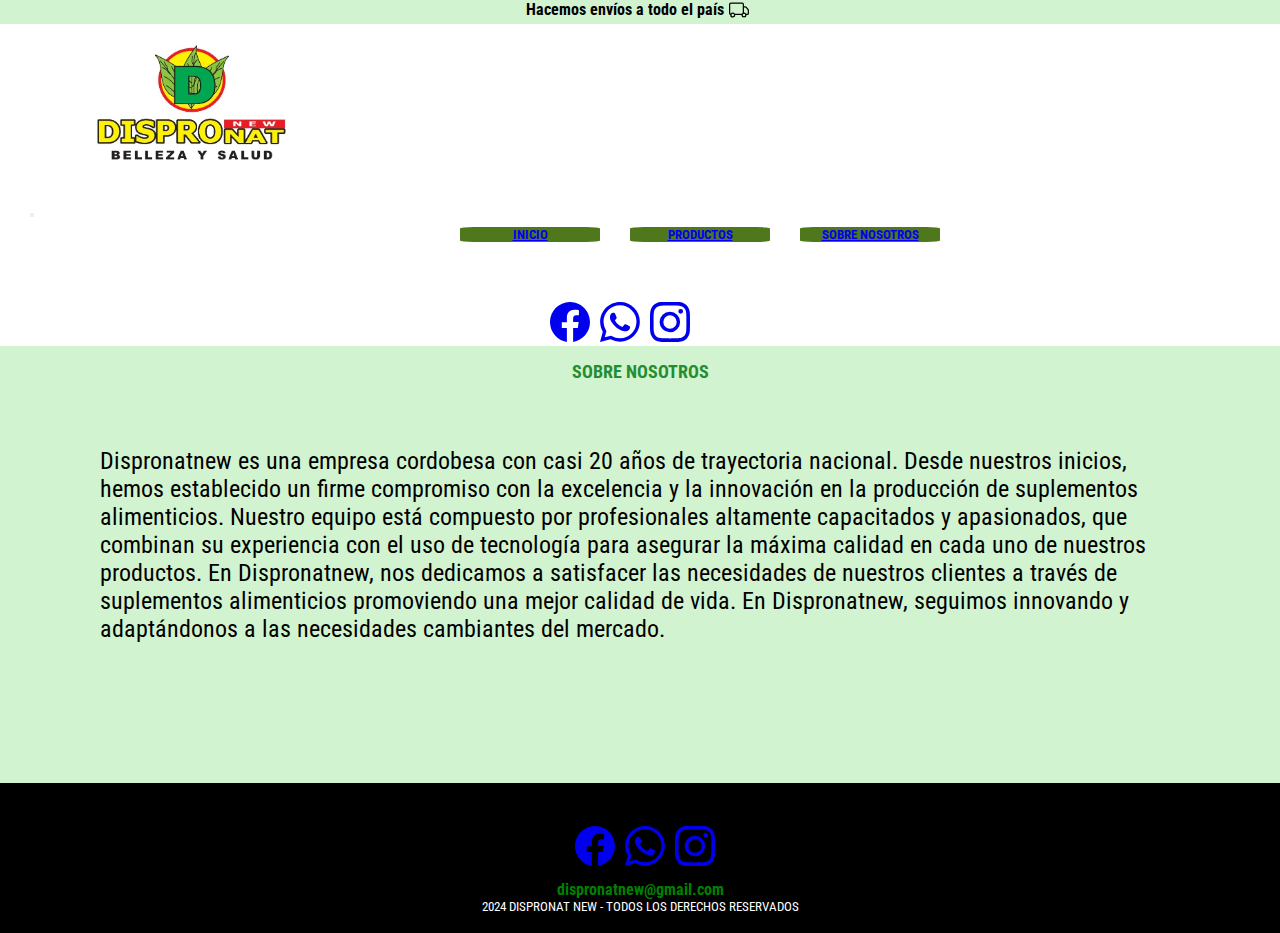
<file: nosotros.html>
<!DOCTYPE html>
<html lang="en">
<head>
    <meta charset="UTF-8">
    <meta name="viewport" content="width=device-width, initial-scale=1.0">
    <link rel="preconnect" href="https://fonts.googleapis.com">
    <link rel="preconnect" href="https://fonts.gstatic.com" crossorigin>
    <link href="https://fonts.googleapis.com/css2?family=Roboto+Condensed:
ital,wght@0,500;1,300&display=swap" rel="stylesheet">
    <!--link a bootstrap-->
<link href="https://cdn.jsdelivr.net/npm/bootstrap@5.3.2/dist/css/bootstrap.min.css" 
rel="stylesheet" integrity="sha384-T3c6CoIi6uLrA9TneNEoa7RxnatzjcDSCmG1MXxSR1GAsXEV/Dwwykc2MPK8M2HN" crossorigin="anonymous">

<!--link a css-->
<link rel="stylesheet" href="../css/styles.css">
<link rel="shortcut icon" href="../img/logoDispronatNew.jpg" type="image/x-icon">
    <title>Sobre nosotros</title>
</head>
<header>
    <div class="parrafo-envios">
        <div>
          <p>
            Hacemos envíos a todo el país
          </p>
        </div>
       <div>
        <svg xmlns="http://www.w3.org/2000/svg" width="20" height="20" fill="currentColor" class="bi bi-truck" viewBox="0 0 16 16">
          <path d="M0 3.5A1.5 1.5 0 0 1 1.5 2h9A1.5 1.5 0 0 1 12 3.5V5h1.02a1.5 1.5 0 0 1 1.17.563l1.481 1.85a1.5 1.5 0 0 1 .329.938V10.5a1.5 1.5 0 0 1-1.5 1.5H14a2 2 0 1 1-4 0H5a2 2 0 1 1-3.998-.085A1.5 1.5 0 0 1 0 10.5zm1.294 7.456A2 2 0 0 1 4.732 11h5.536a2 2 0 0 1 .732-.732V3.5a.5.5 0 0 0-.5-.5h-9a.5.5 0 0 0-.5.5v7a.5.5 0 0 0 .294.456M12 10a2 2 0 0 1 1.732 1h.768a.5.5 0 0 0 .5-.5V8.35a.5.5 0 0 0-.11-.312l-1.48-1.85A.5.5 0 0 0 13.02 6H12zm-9 1a1 1 0 1 0 0 2 1 1 0 0 0 0-2m9 0a1 1 0 1 0 0 2 1 1 0 0 0 0-2"/>
        </svg>
       </div> 
       
      </div>

          <nav class="navbar navbar-expand-lg">
              <div class="container-fluid">
                <div>
                  <a href="../index.html">
                    <img src="../img/logodispronat.jpg" alt="Logo de la marca">
                  </a>
                </div>
                
                <button class="navbar-toggler" type="button" data-bs-toggle="collapse" data-bs-target="#navbarNavAltMarkup" aria-controls="navbarNavAltMarkup" aria-expanded="false" aria-label="Toggle navigation">
                  <span class="navbar-toggler-icon"></span>
                </button>
                <div class="collapse navbar-collapse" id="navbarNavAltMarkup">
                  <div class="navbar-nav">
                    
                    <a class="nav-link" href="../index.html">INICIO</a>
                    <a class="nav-link" href="../pages/productos.html">PRODUCTOS</a>
                    <a class="nav-link" href="../nosotros.html">SOBRE NOSOTROS</a>
                    
                    
                    <!-- <a class="nav-link disabled" aria-disabled="true">Disabled</a> -->
                  </div>
                </div>
              </div>
              <!--LOGO PARA REDES-->
     
      <div class="iconos-redes">
      
        <div class="redes">
          <a href="https://www.facebook.com/DispronatNew?mibextid=LQQJ4d&rdid=S4Lkde1yA1ue3Opn&share_url=https%3A%2F%2Fwww.facebook.com%2Fshare%2FaaM7RpnuErcyAj8F%2F%3Fmibextid%3DLQQJ4d" target="_blank"><svg xmlns="http://www.w3.org/2000/svg" width="40" height="40" fill="currentColor" class="bi bi-facebook" viewBox="0 0 16 16">
            <path d="M16 8.049c0-4.446-3.582-8.05-8-8.05C3.58 0-.002 3.603-.002 8.05c0 4.017 2.926 7.347 6.75 7.951v-5.625h-2.03V8.05H6.75V6.275c0-2.017 1.195-3.131 3.022-3.131.876 0 1.791.157 1.791.157v1.98h-1.009c-.993 0-1.303.621-1.303 1.258v1.51h2.218l-.354 2.326H9.25V16c3.824-.604 6.75-3.934 6.75-7.951"/>
          </svg></a>
        </div>
       <div class="redes">
        <a href="https://web.whatsapp.com/" target="_blank"><svg xmlns="http://www.w3.org/2000/svg" width="40" height="40" fill="currentColor" class="bi bi-whatsapp" viewBox="0 0 16 16">
          <path d="M13.601 2.326A7.85 7.85 0 0 0 7.994 0C3.627 0 .068 3.558.064 7.926c0 1.399.366 2.76 1.057 3.965L0 16l4.204-1.102a7.9 7.9 0 0 0 3.79.965h.004c4.368 0 7.926-3.558 7.93-7.93A7.9 7.9 0 0 0 13.6 2.326zM7.994 14.521a6.6 6.6 0 0 1-3.356-.92l-.24-.144-2.494.654.666-2.433-.156-.251a6.56 6.56 0 0 1-1.007-3.505c0-3.626 2.957-6.584 6.591-6.584a6.56 6.56 0 0 1 4.66 1.931 6.56 6.56 0 0 1 1.928 4.66c-.004 3.639-2.961 6.592-6.592 6.592m3.615-4.934c-.197-.099-1.17-.578-1.353-.646-.182-.065-.315-.099-.445.099-.133.197-.513.646-.627.775-.114.133-.232.148-.43.05-.197-.1-.836-.308-1.592-.985-.59-.525-.985-1.175-1.103-1.372-.114-.198-.011-.304.088-.403.087-.088.197-.232.296-.346.1-.114.133-.198.198-.33.065-.134.034-.248-.015-.347-.05-.099-.445-1.076-.612-1.47-.16-.389-.323-.335-.445-.34-.114-.007-.247-.007-.38-.007a.73.73 0 0 0-.529.247c-.182.198-.691.677-.691 1.654s.71 1.916.81 2.049c.098.133 1.394 2.132 3.383 2.992.47.205.84.326 1.129.418.475.152.904.129 1.246.08.38-.058 1.171-.48 1.338-.943.164-.464.164-.86.114-.943-.049-.084-.182-.133-.38-.232"/>
        </svg></a>
       </div>
        <div class="redes">
          <a href="https://www.instagram.com/dispronatnew/" target="_blank"><svg xmlns="http://www.w3.org/2000/svg" width="40" height="40" fill="currentColor" class="bi bi-instagram" viewBox="0 0 16 16">
            <path d="M8 0C5.829 0 5.556.01 4.703.048 3.85.088 3.269.222 2.76.42a3.9 3.9 0 0 0-1.417.923A3.9 3.9 0 0 0 .42 2.76C.222 3.268.087 3.85.048 4.7.01 5.555 0 5.827 0 8.001c0 2.172.01 2.444.048 3.297.04.852.174 1.433.372 1.942.205.526.478.972.923 1.417.444.445.89.719 1.416.923.51.198 1.09.333 1.942.372C5.555 15.99 5.827 16 8 16s2.444-.01 3.298-.048c.851-.04 1.434-.174 1.943-.372a3.9 3.9 0 0 0 1.416-.923c.445-.445.718-.891.923-1.417.197-.509.332-1.09.372-1.942C15.99 10.445 16 10.173 16 8s-.01-2.445-.048-3.299c-.04-.851-.175-1.433-.372-1.941a3.9 3.9 0 0 0-.923-1.417A3.9 3.9 0 0 0 13.24.42c-.51-.198-1.092-.333-1.943-.372C10.443.01 10.172 0 7.998 0zm-.717 1.442h.718c2.136 0 2.389.007 3.232.046.78.035 1.204.166 1.486.275.373.145.64.319.92.599s.453.546.598.92c.11.281.24.705.275 1.485.039.843.047 1.096.047 3.231s-.008 2.389-.047 3.232c-.035.78-.166 1.203-.275 1.485a2.5 2.5 0 0 1-.599.919c-.28.28-.546.453-.92.598-.28.11-.704.24-1.485.276-.843.038-1.096.047-3.232.047s-2.39-.009-3.233-.047c-.78-.036-1.203-.166-1.485-.276a2.5 2.5 0 0 1-.92-.598 2.5 2.5 0 0 1-.6-.92c-.109-.281-.24-.705-.275-1.485-.038-.843-.046-1.096-.046-3.233s.008-2.388.046-3.231c.036-.78.166-1.204.276-1.486.145-.373.319-.64.599-.92s.546-.453.92-.598c.282-.11.705-.24 1.485-.276.738-.034 1.024-.044 2.515-.045zm4.988 1.328a.96.96 0 1 0 0 1.92.96.96 0 0 0 0-1.92m-4.27 1.122a4.109 4.109 0 1 0 0 8.217 4.109 4.109 0 0 0 0-8.217m0 1.441a2.667 2.667 0 1 1 0 5.334 2.667 2.667 0 0 1 0-5.334"/>
          </svg></a>
        </div>
        
      </div>
      
      </nav>
    </header>

    <div class="titulouno">
        <h1>
          SOBRE NOSOTROS
        </h1>
      </div>
      <div class="nosotros">
        <p>
          Dispronatnew es una empresa cordobesa con casi 20 años de trayectoria nacional. Desde nuestros inicios, hemos establecido un firme compromiso con la excelencia y la innovación en la producción de suplementos alimenticios. 
  
  Nuestro equipo está compuesto por profesionales altamente capacitados y apasionados, que combinan su experiencia con el uso de tecnología para asegurar la máxima calidad en cada uno de nuestros productos. 
  En Dispronatnew, nos dedicamos a satisfacer las necesidades de nuestros clientes a través de suplementos alimenticios promoviendo una mejor calidad de vida. 
  
  En Dispronatnew, seguimos innovando y adaptándonos a las necesidades cambiantes del mercado.
      </p>
    
      </div>
    
</section>
<footer>
  <div class="mail-cuenta">
    <div class="iconos-redes-footer">

      <div class="redes-footer">
        <a href="https://www.facebook.com/profile.php?id=61553623442341" target="_blank"><svg xmlns="http://www.w3.org/2000/svg" width="40" height="40" fill="currentColor" class="bi bi-facebook" viewBox="0 0 16 16">
          <path d="M16 8.049c0-4.446-3.582-8.05-8-8.05C3.58 0-.002 3.603-.002 8.05c0 4.017 2.926 7.347 6.75 7.951v-5.625h-2.03V8.05H6.75V6.275c0-2.017 1.195-3.131 3.022-3.131.876 0 1.791.157 1.791.157v1.98h-1.009c-.993 0-1.303.621-1.303 1.258v1.51h2.218l-.354 2.326H9.25V16c3.824-.604 6.75-3.934 6.75-7.951"/>
        </svg></a>
      </div>
     <div class="redes-footer">
      <a href="https://web.whatsapp.com/" target="_blank"><svg xmlns="http://www.w3.org/2000/svg" width="40" height="40" fill="currentColor" class="bi bi-whatsapp" viewBox="0 0 16 16">
        <path d="M13.601 2.326A7.85 7.85 0 0 0 7.994 0C3.627 0 .068 3.558.064 7.926c0 1.399.366 2.76 1.057 3.965L0 16l4.204-1.102a7.9 7.9 0 0 0 3.79.965h.004c4.368 0 7.926-3.558 7.93-7.93A7.9 7.9 0 0 0 13.6 2.326zM7.994 14.521a6.6 6.6 0 0 1-3.356-.92l-.24-.144-2.494.654.666-2.433-.156-.251a6.56 6.56 0 0 1-1.007-3.505c0-3.626 2.957-6.584 6.591-6.584a6.56 6.56 0 0 1 4.66 1.931 6.56 6.56 0 0 1 1.928 4.66c-.004 3.639-2.961 6.592-6.592 6.592m3.615-4.934c-.197-.099-1.17-.578-1.353-.646-.182-.065-.315-.099-.445.099-.133.197-.513.646-.627.775-.114.133-.232.148-.43.05-.197-.1-.836-.308-1.592-.985-.59-.525-.985-1.175-1.103-1.372-.114-.198-.011-.304.088-.403.087-.088.197-.232.296-.346.1-.114.133-.198.198-.33.065-.134.034-.248-.015-.347-.05-.099-.445-1.076-.612-1.47-.16-.389-.323-.335-.445-.34-.114-.007-.247-.007-.38-.007a.73.73 0 0 0-.529.247c-.182.198-.691.677-.691 1.654s.71 1.916.81 2.049c.098.133 1.394 2.132 3.383 2.992.47.205.84.326 1.129.418.475.152.904.129 1.246.08.38-.058 1.171-.48 1.338-.943.164-.464.164-.86.114-.943-.049-.084-.182-.133-.38-.232"/>
      </svg></a>
     </div>
      <div class="redes-footer">
        <a href="https://www.instagram.com/dispronatnew/" target="_blank"><svg xmlns="http://www.w3.org/2000/svg" width="40" height="40" fill="currentColor" class="bi bi-instagram" viewBox="0 0 16 16">
          <path d="M8 0C5.829 0 5.556.01 4.703.048 3.85.088 3.269.222 2.76.42a3.9 3.9 0 0 0-1.417.923A3.9 3.9 0 0 0 .42 2.76C.222 3.268.087 3.85.048 4.7.01 5.555 0 5.827 0 8.001c0 2.172.01 2.444.048 3.297.04.852.174 1.433.372 1.942.205.526.478.972.923 1.417.444.445.89.719 1.416.923.51.198 1.09.333 1.942.372C5.555 15.99 5.827 16 8 16s2.444-.01 3.298-.048c.851-.04 1.434-.174 1.943-.372a3.9 3.9 0 0 0 1.416-.923c.445-.445.718-.891.923-1.417.197-.509.332-1.09.372-1.942C15.99 10.445 16 10.173 16 8s-.01-2.445-.048-3.299c-.04-.851-.175-1.433-.372-1.941a3.9 3.9 0 0 0-.923-1.417A3.9 3.9 0 0 0 13.24.42c-.51-.198-1.092-.333-1.943-.372C10.443.01 10.172 0 7.998 0zm-.717 1.442h.718c2.136 0 2.389.007 3.232.046.78.035 1.204.166 1.486.275.373.145.64.319.92.599s.453.546.598.92c.11.281.24.705.275 1.485.039.843.047 1.096.047 3.231s-.008 2.389-.047 3.232c-.035.78-.166 1.203-.275 1.485a2.5 2.5 0 0 1-.599.919c-.28.28-.546.453-.92.598-.28.11-.704.24-1.485.276-.843.038-1.096.047-3.232.047s-2.39-.009-3.233-.047c-.78-.036-1.203-.166-1.485-.276a2.5 2.5 0 0 1-.92-.598 2.5 2.5 0 0 1-.6-.92c-.109-.281-.24-.705-.275-1.485-.038-.843-.046-1.096-.046-3.233s.008-2.388.046-3.231c.036-.78.166-1.204.276-1.486.145-.373.319-.64.599-.92s.546-.453.92-.598c.282-.11.705-.24 1.485-.276.738-.034 1.024-.044 2.515-.045zm4.988 1.328a.96.96 0 1 0 0 1.92.96.96 0 0 0 0-1.92m-4.27 1.122a4.109 4.109 0 1 0 0 8.217 4.109 4.109 0 0 0 0-8.217m0 1.441a2.667 2.667 0 1 1 0 5.334 2.667 2.667 0 0 1 0-5.334"/>
        </svg></a>
      </div>
      
    </div>
    <div class="mail">
      <h2>
          dispronatnew@gmail.com
      </h2>
      <p>2024 DISPRONAT NEW - TODOS LOS DERECHOS RESERVADOS </p>
    </div>
  </div>
</footer>


<script src="https://cdn.jsdelivr.net/npm/bootstrap@5.3.2/dist/js/bootstrap.bundle.min.js" 
integrity="sha384-C6RzsynM9kWDrMNeT87bh95OGNyZPhcTNXj1NW7RuBCsyN/o0jlpcV8Qyq46cDfL" crossorigin="anonymous"></script>

</body>
</html>
</file>
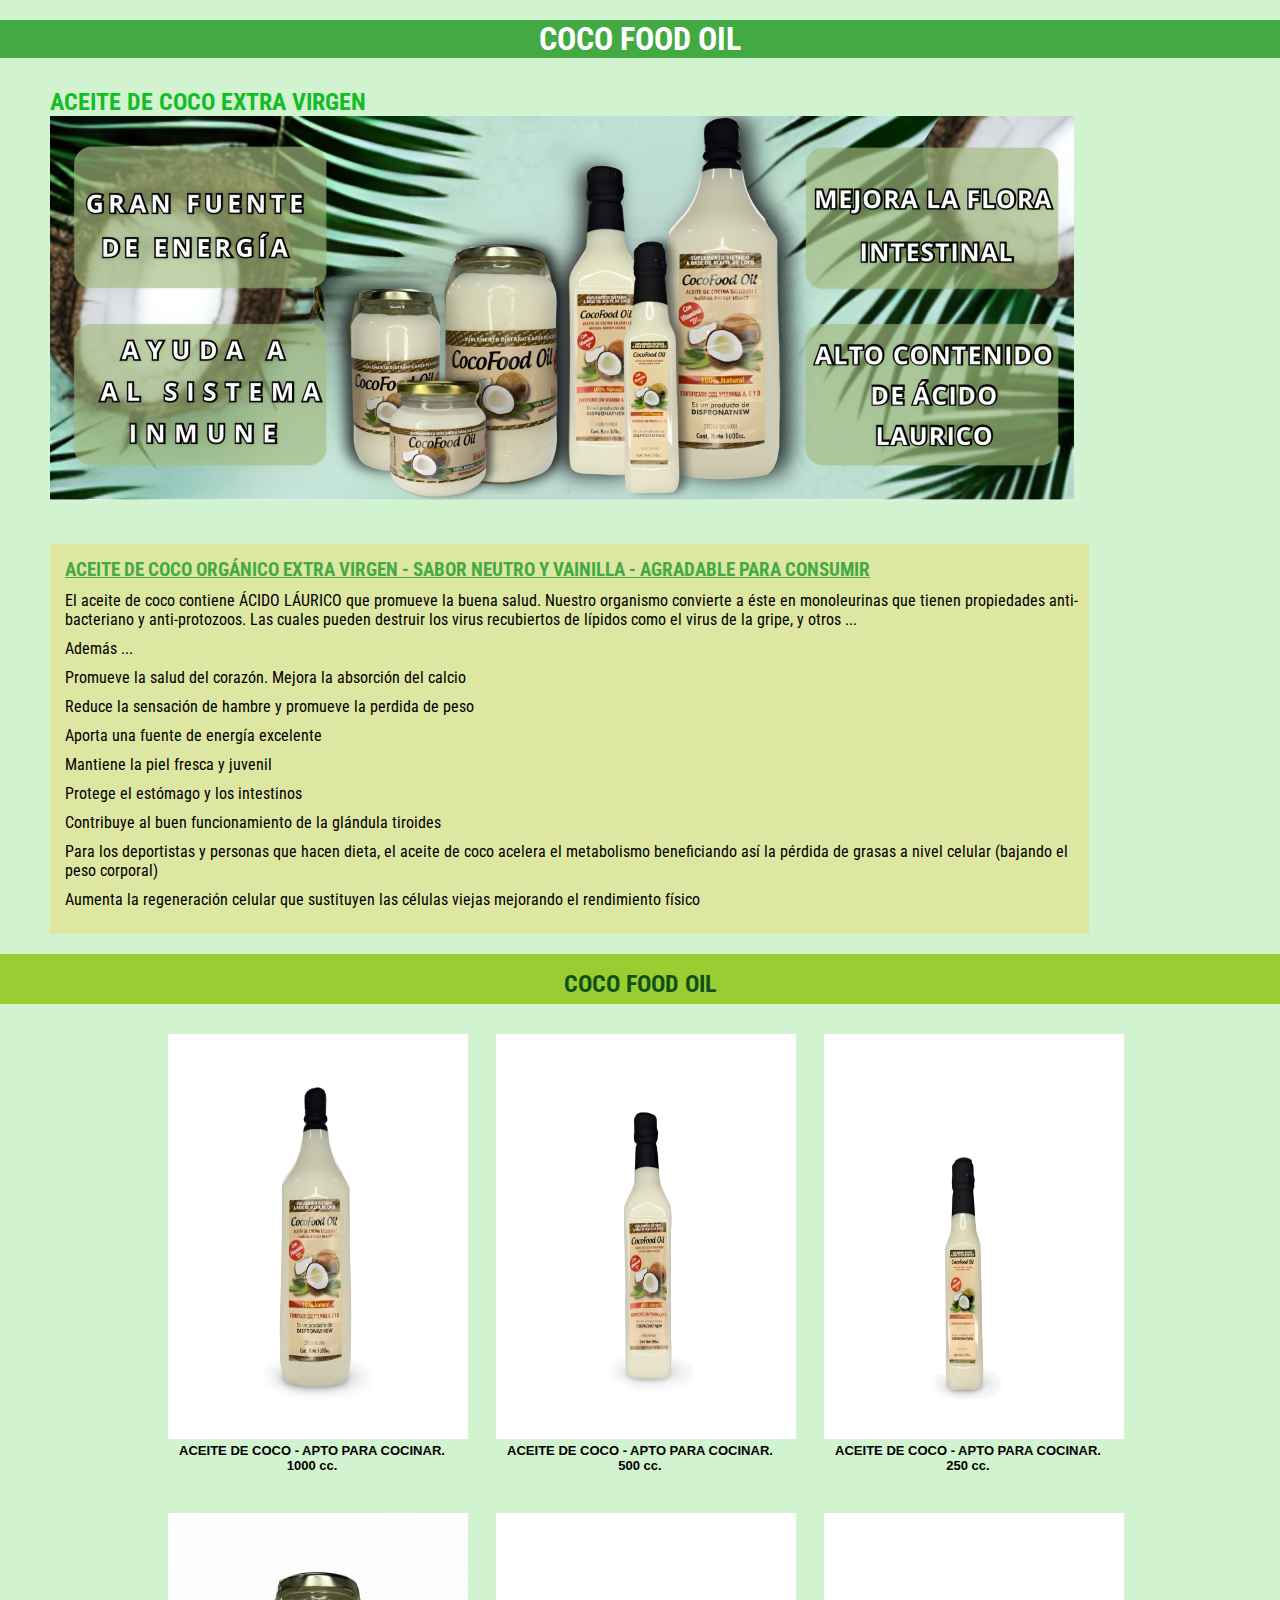
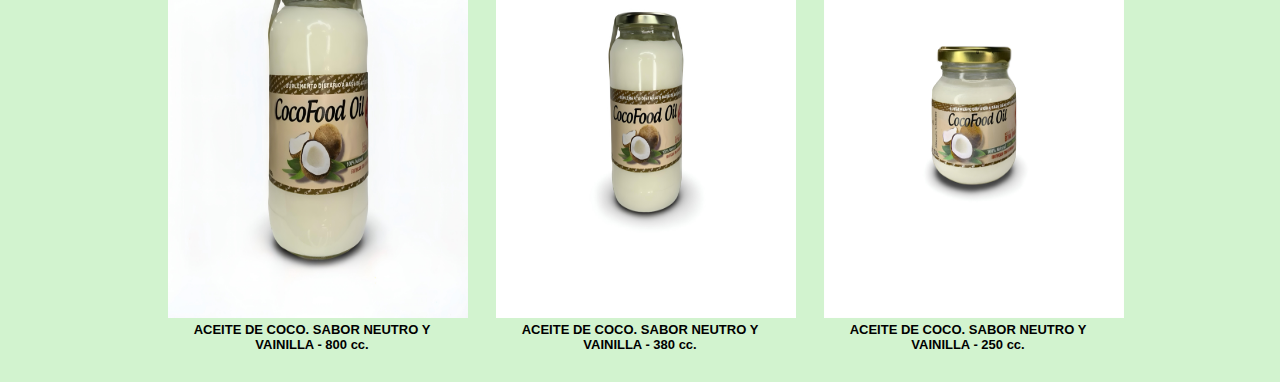
<file: pages/cocofoodoil.html>
<!DOCTYPE html>
<html lang="en">
<head>
    <meta charset="UTF-8">
    <meta name="viewport" content="width=device-width, initial-scale=1.0">
    <link rel="preconnect" href="https://fonts.googleapis.com">
    <link rel="preconnect" href="https://fonts.gstatic.com" crossorigin>
    <link href="https://fonts.googleapis.com/css2?family=Roboto+Condensed:
    ital,wght@0,500;1,300&display=swap" rel="stylesheet">
    <link rel="stylesheet" href="../css/styles.css">
    <link rel="shortcut icon" href="../img/logoDispronatNew.jpg" type="image/x-icon">
    <title>Coco Food</title>
</head>
<body>
    <section>
        <div class="coco">
            <h1>COCO FOOD OIL</h1>
            <p>ACEITE DE COCO EXTRA VIRGEN</p>
            <img src="../img/foto1carruselnew.JPG" alt="Aceite de coco">
        </div>
        <div class="cocoinfo">
            <div>
                <h3>ACEITE DE COCO ORGÁNICO EXTRA VIRGEN - SABOR NEUTRO Y VAINILLA - AGRADABLE PARA CONSUMIR</h3>
                <p>El aceite de coco contiene ÁCIDO LÁURICO que promueve la buena salud. Nuestro 
                    organismo convierte a éste en monoleurinas que tienen propiedades anti-bacteriano y anti-protozoos.
                    Las cuales pueden destruir los virus recubiertos de lípidos como el virus de la gripe, y otros ...
                </p>
                <p>Además ...</p>
                <p>Promueve la salud del corazón. Mejora la absorción del calcio</p>
                <p>Reduce la sensación de hambre y promueve la perdida de peso</p>
                <p>Aporta una fuente de energía excelente</p>
                <p>Mantiene la piel fresca y juvenil</p>
                <p>Protege el estómago y los intestinos</p>
                <p>Contribuye al buen funcionamiento de la glándula tiroides</p>
                <p>Para los deportistas y personas que hacen dieta, el aceite de coco acelera el metabolismo
                    beneficiando así la pérdida de grasas a nivel celular (bajando el peso corporal)
                </p>
                <p>Aumenta la regeneración celular que sustituyen las células viejas mejorando el rendimiento físico</p>

            </div>

          
        </div>
    </section>
    
    <section>
        <div class="tituloCard">
            <h3>COCO FOOD OIL </h3>
        </div>
       
        <div class="cardBacalao">
            <div class="card"  style="width: 18rem;">
                <img src="../img/aceitecoco1000new.JPG" class="card-img-top" alt="...">
                <div class="card-body">
                  <p class="card-text">ACEITE DE COCO - APTO PARA COCINAR. 1000 cc.</p>
                </div>
              </div>

              <div class="card"  style="width: 18rem;">
                <img src="../img/aceitecoco500new.JPG" class="card-img-top" alt="...">
                <div class="card-body">
                  <p class="card-text">ACEITE DE COCO - APTO PARA COCINAR. 500 cc.</p>
                </div>
              </div>

              <div class="card"  style="width: 18rem;">
                <img src="../img/aceitecoco250new.JPG" class="card-img-top" alt="...">
                <div class="card-body">
                  <p class="card-text">ACEITE DE COCO - APTO PARA COCINAR. 250 cc.</p>
                </div>
              </div>

              <div class="card"  style="width: 18rem;">
                <img src="../img/aceitecoco800new.JPG" class="card-img-top" alt="...">
                <div class="card-body">
                  <p class="card-text">ACEITE DE COCO. SABOR NEUTRO Y VAINILLA - 800 cc.</p>
                </div>
              </div>

              <div class="card"  style="width: 18rem;">
                <img src="../img/aceitecoco380new.JPG" class="card-img-top" alt="...">
                <div class="card-body">
                  <p class="card-text">ACEITE DE COCO. SABOR NEUTRO Y VAINILLA - 380 cc.</p>
                </div>
              </div>

              <div class="card"  style="width: 18rem;">
                <img src="../img/aceitecoco250newcos.JPG" class="card-img-top" alt="...">
                <div class="card-body">
                  <p class="card-text">ACEITE DE COCO. SABOR NEUTRO Y VAINILLA - 250 cc.</p>
                </div>
              </div>

        </div>
    </section>
</body>
</html>
</file>
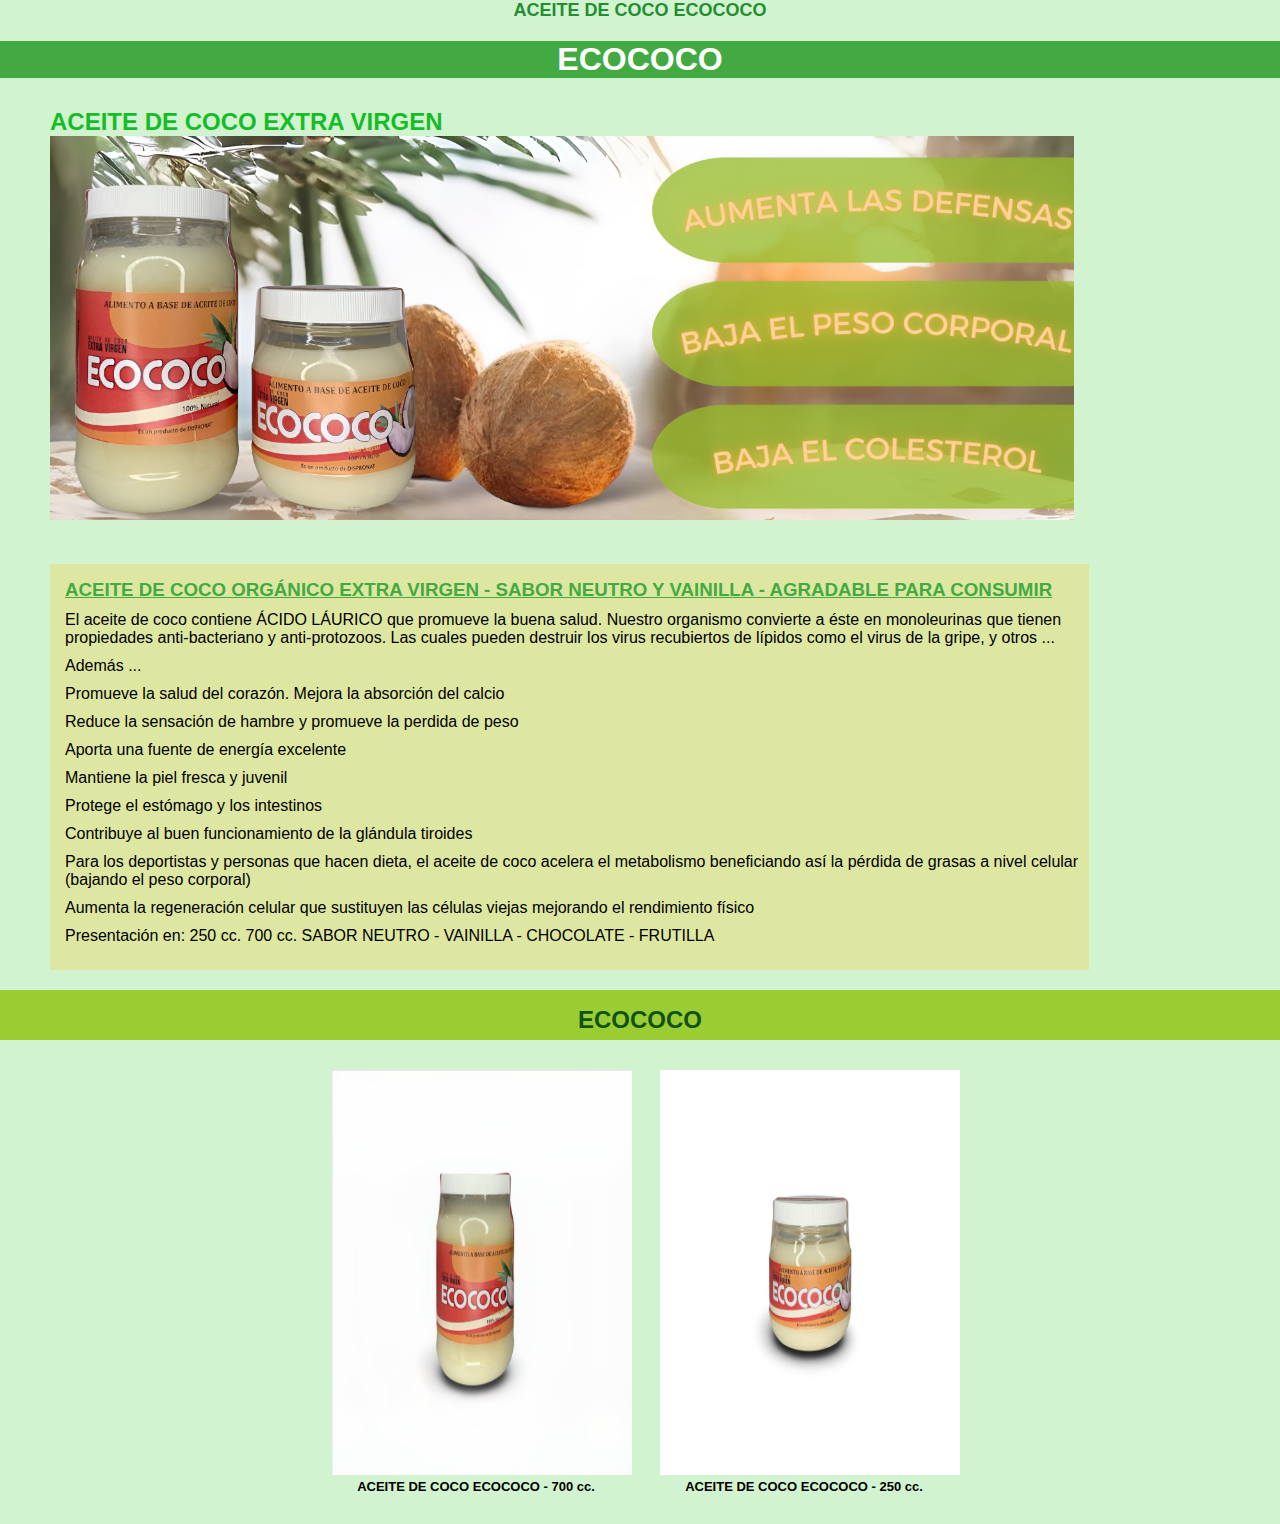
<file: pages/ecococo.html>
<!DOCTYPE html>
<html lang="en">
<head>
    <meta charset="UTF-8">
    <meta name="viewport" content="width=device-width, initial-scale=1.0">
    <link rel="stylesheet" href="../css/styles.css">
    <link rel="shortcut icon" href="../img/logoDispronatNew.jpg" type="image/x-icon">
    <title>Ecococo</title>
</head>
<body>
    <h1>ACEITE DE COCO ECOCOCO</h1>
    <section>
        <div class="coco">
            <h1>ECOCOCO</h1>
            <p>ACEITE DE COCO EXTRA VIRGEN</p>
            <img src="../img/foto3carrusel.JPG" alt="Aceite de hígado de bacalao">
        </div>
        <div class="cocoinfo">
            <div>
                <h3>ACEITE DE COCO ORGÁNICO EXTRA VIRGEN - SABOR NEUTRO Y VAINILLA - AGRADABLE PARA CONSUMIR</h3>
                <p>El aceite de coco contiene ÁCIDO LÁURICO que promueve la buena salud. Nuestro 
                    organismo convierte a éste en monoleurinas que tienen propiedades anti-bacteriano y anti-protozoos.
                    Las cuales pueden destruir los virus recubiertos de lípidos como el virus de la gripe, y otros ...
                </p>
                <p>Además ...</p>
                <p>Promueve la salud del corazón. Mejora la absorción del calcio</p>
                <p>Reduce la sensación de hambre y promueve la perdida de peso</p>
                <p>Aporta una fuente de energía excelente</p>
                <p>Mantiene la piel fresca y juvenil</p>
                <p>Protege el estómago y los intestinos</p>
                <p>Contribuye al buen funcionamiento de la glándula tiroides</p>
                <p>Para los deportistas y personas que hacen dieta, el aceite de coco acelera el metabolismo
                    beneficiando así la pérdida de grasas a nivel celular (bajando el peso corporal)
                </p>
                <p>Aumenta la regeneración celular que sustituyen las células viejas mejorando el rendimiento físico</p>

            </div>

<div class="cocoinfo-presentacion">
    <p>Presentación en: 250 cc. 700 cc. SABOR NEUTRO - VAINILLA - CHOCOLATE - FRUTILLA</p>
</div>
        </div>
    </section>

    <section>
        <div class="tituloCard">
            <h3>ECOCOCO </h3>
        </div>
       
        <div class="cardBacalao">
            <div class="card"  style="width: 18rem;">
                <img src="../img/aceiteecococo700.JPG" class="card-img-top" alt="...">
                <div class="card-body">
                  <p class="card-text">ACEITE DE COCO ECOCOCO - 700 cc.</p>
                </div>
              </div>

              <div class="card"  style="width: 18rem;">
                <img src="../img/aceiteecococo250.JPG" class="card-img-top" alt="...">
                <div class="card-body">
                  <p class="card-text">ACEITE DE COCO ECOCOCO - 250 cc.</p>
                </div>
              </div>

        </div>
    </section>
</body>
</html>
</file>
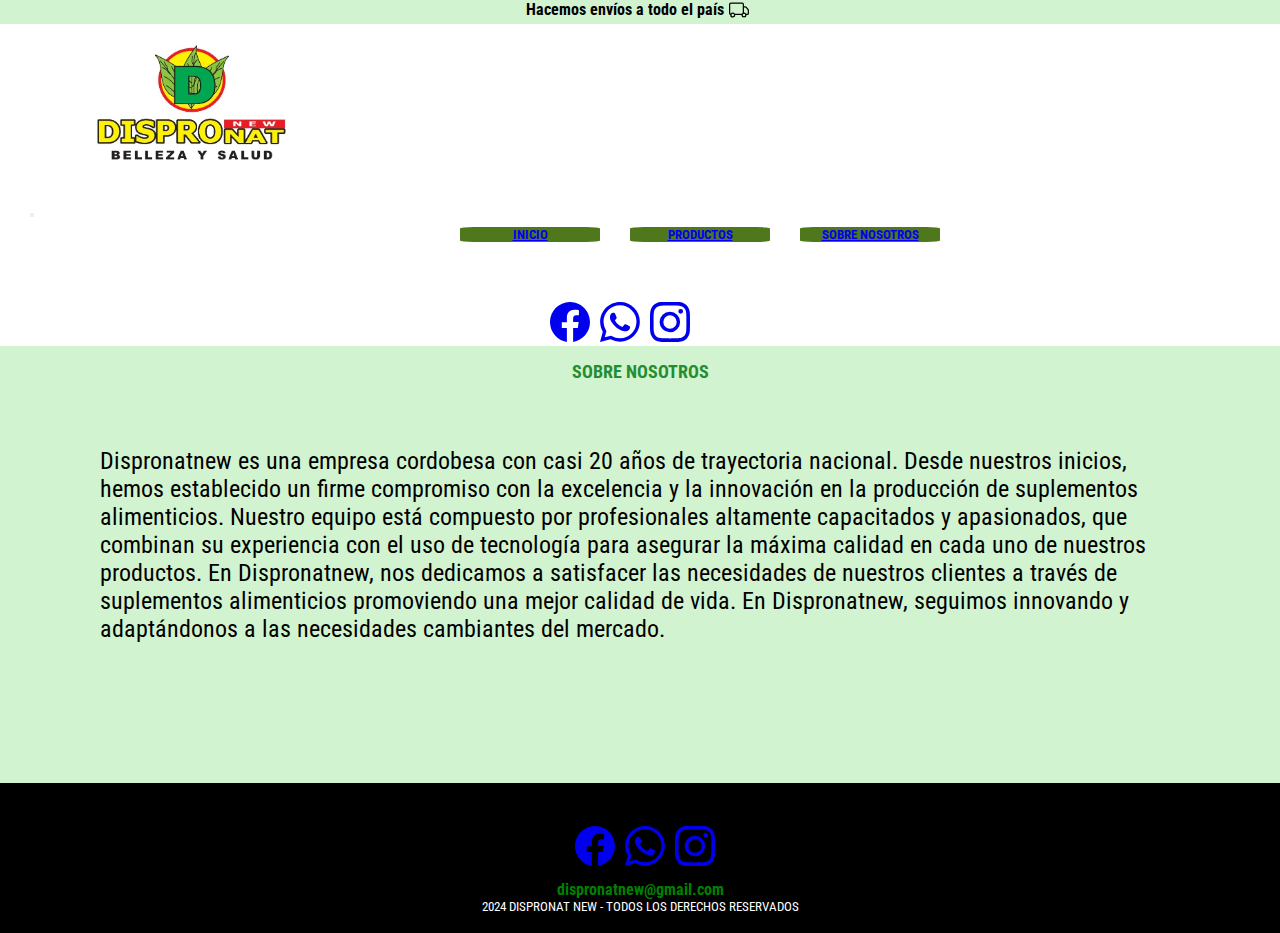
<file: pages/nosotros.html>
<!DOCTYPE html>
<html lang="en">
<head>
    <meta charset="UTF-8">
    <meta name="viewport" content="width=device-width, initial-scale=1.0">
    <link rel="preconnect" href="https://fonts.googleapis.com">
    <link rel="preconnect" href="https://fonts.gstatic.com" crossorigin>
    <link href="https://fonts.googleapis.com/css2?family=Roboto+Condensed:
ital,wght@0,500;1,300&display=swap" rel="stylesheet">
    <!--link a bootstrap-->
<link href="https://cdn.jsdelivr.net/npm/bootstrap@5.3.2/dist/css/bootstrap.min.css" 
rel="stylesheet" integrity="sha384-T3c6CoIi6uLrA9TneNEoa7RxnatzjcDSCmG1MXxSR1GAsXEV/Dwwykc2MPK8M2HN" crossorigin="anonymous">

<!--link a css-->
<link rel="stylesheet" href="../css/styles.css">
<link rel="shortcut icon" href="../img/logoDispronatNew.jpg" type="image/x-icon">
    <title>Sobre nosotros</title>
</head>
<header>
    <div class="parrafo-envios">
        <div>
          <p>
            Hacemos envíos a todo el país
          </p>
        </div>
       <div>
        <svg xmlns="http://www.w3.org/2000/svg" width="20" height="20" fill="currentColor" class="bi bi-truck" viewBox="0 0 16 16">
          <path d="M0 3.5A1.5 1.5 0 0 1 1.5 2h9A1.5 1.5 0 0 1 12 3.5V5h1.02a1.5 1.5 0 0 1 1.17.563l1.481 1.85a1.5 1.5 0 0 1 .329.938V10.5a1.5 1.5 0 0 1-1.5 1.5H14a2 2 0 1 1-4 0H5a2 2 0 1 1-3.998-.085A1.5 1.5 0 0 1 0 10.5zm1.294 7.456A2 2 0 0 1 4.732 11h5.536a2 2 0 0 1 .732-.732V3.5a.5.5 0 0 0-.5-.5h-9a.5.5 0 0 0-.5.5v7a.5.5 0 0 0 .294.456M12 10a2 2 0 0 1 1.732 1h.768a.5.5 0 0 0 .5-.5V8.35a.5.5 0 0 0-.11-.312l-1.48-1.85A.5.5 0 0 0 13.02 6H12zm-9 1a1 1 0 1 0 0 2 1 1 0 0 0 0-2m9 0a1 1 0 1 0 0 2 1 1 0 0 0 0-2"/>
        </svg>
       </div> 
       
      </div>

          <nav class="navbar navbar-expand-lg">
              <div class="container-fluid">
                <div>
                  <a href="../index.html">
                    <img src="../img/logodispronat.jpg" alt="Logo de la marca">
                  </a>
                </div>
                
                <button class="navbar-toggler" type="button" data-bs-toggle="collapse" data-bs-target="#navbarNavAltMarkup" aria-controls="navbarNavAltMarkup" aria-expanded="false" aria-label="Toggle navigation">
                  <span class="navbar-toggler-icon"></span>
                </button>
                <div class="collapse navbar-collapse" id="navbarNavAltMarkup">
                  <div class="navbar-nav">
                    
                    <a class="nav-link" href="../index.html">INICIO</a>
                    <a class="nav-link" href="../pages/productos.html">PRODUCTOS</a>
                    <a class="nav-link" href="../pages/nosotros.html">SOBRE NOSOTROS</a>
                    
                    
                    <!-- <a class="nav-link disabled" aria-disabled="true">Disabled</a> -->
                  </div>
                </div>
              </div>
              <!--LOGO PARA REDES-->
     
      <div class="iconos-redes">
      
        <div class="redes">
          <a href="https://www.facebook.com/DispronatNew?mibextid=LQQJ4d&rdid=S4Lkde1yA1ue3Opn&share_url=https%3A%2F%2Fwww.facebook.com%2Fshare%2FaaM7RpnuErcyAj8F%2F%3Fmibextid%3DLQQJ4d" target="_blank"><svg xmlns="http://www.w3.org/2000/svg" width="40" height="40" fill="currentColor" class="bi bi-facebook" viewBox="0 0 16 16">
            <path d="M16 8.049c0-4.446-3.582-8.05-8-8.05C3.58 0-.002 3.603-.002 8.05c0 4.017 2.926 7.347 6.75 7.951v-5.625h-2.03V8.05H6.75V6.275c0-2.017 1.195-3.131 3.022-3.131.876 0 1.791.157 1.791.157v1.98h-1.009c-.993 0-1.303.621-1.303 1.258v1.51h2.218l-.354 2.326H9.25V16c3.824-.604 6.75-3.934 6.75-7.951"/>
          </svg></a>
        </div>
       <div class="redes">
        <a href="https://web.whatsapp.com/" target="_blank"><svg xmlns="http://www.w3.org/2000/svg" width="40" height="40" fill="currentColor" class="bi bi-whatsapp" viewBox="0 0 16 16">
          <path d="M13.601 2.326A7.85 7.85 0 0 0 7.994 0C3.627 0 .068 3.558.064 7.926c0 1.399.366 2.76 1.057 3.965L0 16l4.204-1.102a7.9 7.9 0 0 0 3.79.965h.004c4.368 0 7.926-3.558 7.93-7.93A7.9 7.9 0 0 0 13.6 2.326zM7.994 14.521a6.6 6.6 0 0 1-3.356-.92l-.24-.144-2.494.654.666-2.433-.156-.251a6.56 6.56 0 0 1-1.007-3.505c0-3.626 2.957-6.584 6.591-6.584a6.56 6.56 0 0 1 4.66 1.931 6.56 6.56 0 0 1 1.928 4.66c-.004 3.639-2.961 6.592-6.592 6.592m3.615-4.934c-.197-.099-1.17-.578-1.353-.646-.182-.065-.315-.099-.445.099-.133.197-.513.646-.627.775-.114.133-.232.148-.43.05-.197-.1-.836-.308-1.592-.985-.59-.525-.985-1.175-1.103-1.372-.114-.198-.011-.304.088-.403.087-.088.197-.232.296-.346.1-.114.133-.198.198-.33.065-.134.034-.248-.015-.347-.05-.099-.445-1.076-.612-1.47-.16-.389-.323-.335-.445-.34-.114-.007-.247-.007-.38-.007a.73.73 0 0 0-.529.247c-.182.198-.691.677-.691 1.654s.71 1.916.81 2.049c.098.133 1.394 2.132 3.383 2.992.47.205.84.326 1.129.418.475.152.904.129 1.246.08.38-.058 1.171-.48 1.338-.943.164-.464.164-.86.114-.943-.049-.084-.182-.133-.38-.232"/>
        </svg></a>
       </div>
        <div class="redes">
          <a href="https://www.instagram.com/dispronatnew/" target="_blank"><svg xmlns="http://www.w3.org/2000/svg" width="40" height="40" fill="currentColor" class="bi bi-instagram" viewBox="0 0 16 16">
            <path d="M8 0C5.829 0 5.556.01 4.703.048 3.85.088 3.269.222 2.76.42a3.9 3.9 0 0 0-1.417.923A3.9 3.9 0 0 0 .42 2.76C.222 3.268.087 3.85.048 4.7.01 5.555 0 5.827 0 8.001c0 2.172.01 2.444.048 3.297.04.852.174 1.433.372 1.942.205.526.478.972.923 1.417.444.445.89.719 1.416.923.51.198 1.09.333 1.942.372C5.555 15.99 5.827 16 8 16s2.444-.01 3.298-.048c.851-.04 1.434-.174 1.943-.372a3.9 3.9 0 0 0 1.416-.923c.445-.445.718-.891.923-1.417.197-.509.332-1.09.372-1.942C15.99 10.445 16 10.173 16 8s-.01-2.445-.048-3.299c-.04-.851-.175-1.433-.372-1.941a3.9 3.9 0 0 0-.923-1.417A3.9 3.9 0 0 0 13.24.42c-.51-.198-1.092-.333-1.943-.372C10.443.01 10.172 0 7.998 0zm-.717 1.442h.718c2.136 0 2.389.007 3.232.046.78.035 1.204.166 1.486.275.373.145.64.319.92.599s.453.546.598.92c.11.281.24.705.275 1.485.039.843.047 1.096.047 3.231s-.008 2.389-.047 3.232c-.035.78-.166 1.203-.275 1.485a2.5 2.5 0 0 1-.599.919c-.28.28-.546.453-.92.598-.28.11-.704.24-1.485.276-.843.038-1.096.047-3.232.047s-2.39-.009-3.233-.047c-.78-.036-1.203-.166-1.485-.276a2.5 2.5 0 0 1-.92-.598 2.5 2.5 0 0 1-.6-.92c-.109-.281-.24-.705-.275-1.485-.038-.843-.046-1.096-.046-3.233s.008-2.388.046-3.231c.036-.78.166-1.204.276-1.486.145-.373.319-.64.599-.92s.546-.453.92-.598c.282-.11.705-.24 1.485-.276.738-.034 1.024-.044 2.515-.045zm4.988 1.328a.96.96 0 1 0 0 1.92.96.96 0 0 0 0-1.92m-4.27 1.122a4.109 4.109 0 1 0 0 8.217 4.109 4.109 0 0 0 0-8.217m0 1.441a2.667 2.667 0 1 1 0 5.334 2.667 2.667 0 0 1 0-5.334"/>
          </svg></a>
        </div>
        
      </div>
      
      </nav>
    </header>

    <div class="titulouno">
        <h1>
          SOBRE NOSOTROS
        </h1>
      </div>
      <div class="nosotros">
        <p>
          Dispronatnew es una empresa cordobesa con casi 20 años de trayectoria nacional. Desde nuestros inicios, hemos establecido un firme compromiso con la excelencia y la innovación en la producción de suplementos alimenticios. 
  
  Nuestro equipo está compuesto por profesionales altamente capacitados y apasionados, que combinan su experiencia con el uso de tecnología para asegurar la máxima calidad en cada uno de nuestros productos. 
  En Dispronatnew, nos dedicamos a satisfacer las necesidades de nuestros clientes a través de suplementos alimenticios promoviendo una mejor calidad de vida. 
  
  En Dispronatnew, seguimos innovando y adaptándonos a las necesidades cambiantes del mercado.
      </p>
    
      </div>
    
</section>
<footer>
  <div class="mail-cuenta">
    <div class="iconos-redes-footer">

      <div class="redes-footer">
        <a href="https://www.facebook.com/profile.php?id=61553623442341" target="_blank"><svg xmlns="http://www.w3.org/2000/svg" width="40" height="40" fill="currentColor" class="bi bi-facebook" viewBox="0 0 16 16">
          <path d="M16 8.049c0-4.446-3.582-8.05-8-8.05C3.58 0-.002 3.603-.002 8.05c0 4.017 2.926 7.347 6.75 7.951v-5.625h-2.03V8.05H6.75V6.275c0-2.017 1.195-3.131 3.022-3.131.876 0 1.791.157 1.791.157v1.98h-1.009c-.993 0-1.303.621-1.303 1.258v1.51h2.218l-.354 2.326H9.25V16c3.824-.604 6.75-3.934 6.75-7.951"/>
        </svg></a>
      </div>
     <div class="redes-footer">
      <a href="https://web.whatsapp.com/" target="_blank"><svg xmlns="http://www.w3.org/2000/svg" width="40" height="40" fill="currentColor" class="bi bi-whatsapp" viewBox="0 0 16 16">
        <path d="M13.601 2.326A7.85 7.85 0 0 0 7.994 0C3.627 0 .068 3.558.064 7.926c0 1.399.366 2.76 1.057 3.965L0 16l4.204-1.102a7.9 7.9 0 0 0 3.79.965h.004c4.368 0 7.926-3.558 7.93-7.93A7.9 7.9 0 0 0 13.6 2.326zM7.994 14.521a6.6 6.6 0 0 1-3.356-.92l-.24-.144-2.494.654.666-2.433-.156-.251a6.56 6.56 0 0 1-1.007-3.505c0-3.626 2.957-6.584 6.591-6.584a6.56 6.56 0 0 1 4.66 1.931 6.56 6.56 0 0 1 1.928 4.66c-.004 3.639-2.961 6.592-6.592 6.592m3.615-4.934c-.197-.099-1.17-.578-1.353-.646-.182-.065-.315-.099-.445.099-.133.197-.513.646-.627.775-.114.133-.232.148-.43.05-.197-.1-.836-.308-1.592-.985-.59-.525-.985-1.175-1.103-1.372-.114-.198-.011-.304.088-.403.087-.088.197-.232.296-.346.1-.114.133-.198.198-.33.065-.134.034-.248-.015-.347-.05-.099-.445-1.076-.612-1.47-.16-.389-.323-.335-.445-.34-.114-.007-.247-.007-.38-.007a.73.73 0 0 0-.529.247c-.182.198-.691.677-.691 1.654s.71 1.916.81 2.049c.098.133 1.394 2.132 3.383 2.992.47.205.84.326 1.129.418.475.152.904.129 1.246.08.38-.058 1.171-.48 1.338-.943.164-.464.164-.86.114-.943-.049-.084-.182-.133-.38-.232"/>
      </svg></a>
     </div>
      <div class="redes-footer">
        <a href="https://www.instagram.com/dispronatnew/" target="_blank"><svg xmlns="http://www.w3.org/2000/svg" width="40" height="40" fill="currentColor" class="bi bi-instagram" viewBox="0 0 16 16">
          <path d="M8 0C5.829 0 5.556.01 4.703.048 3.85.088 3.269.222 2.76.42a3.9 3.9 0 0 0-1.417.923A3.9 3.9 0 0 0 .42 2.76C.222 3.268.087 3.85.048 4.7.01 5.555 0 5.827 0 8.001c0 2.172.01 2.444.048 3.297.04.852.174 1.433.372 1.942.205.526.478.972.923 1.417.444.445.89.719 1.416.923.51.198 1.09.333 1.942.372C5.555 15.99 5.827 16 8 16s2.444-.01 3.298-.048c.851-.04 1.434-.174 1.943-.372a3.9 3.9 0 0 0 1.416-.923c.445-.445.718-.891.923-1.417.197-.509.332-1.09.372-1.942C15.99 10.445 16 10.173 16 8s-.01-2.445-.048-3.299c-.04-.851-.175-1.433-.372-1.941a3.9 3.9 0 0 0-.923-1.417A3.9 3.9 0 0 0 13.24.42c-.51-.198-1.092-.333-1.943-.372C10.443.01 10.172 0 7.998 0zm-.717 1.442h.718c2.136 0 2.389.007 3.232.046.78.035 1.204.166 1.486.275.373.145.64.319.92.599s.453.546.598.92c.11.281.24.705.275 1.485.039.843.047 1.096.047 3.231s-.008 2.389-.047 3.232c-.035.78-.166 1.203-.275 1.485a2.5 2.5 0 0 1-.599.919c-.28.28-.546.453-.92.598-.28.11-.704.24-1.485.276-.843.038-1.096.047-3.232.047s-2.39-.009-3.233-.047c-.78-.036-1.203-.166-1.485-.276a2.5 2.5 0 0 1-.92-.598 2.5 2.5 0 0 1-.6-.92c-.109-.281-.24-.705-.275-1.485-.038-.843-.046-1.096-.046-3.233s.008-2.388.046-3.231c.036-.78.166-1.204.276-1.486.145-.373.319-.64.599-.92s.546-.453.92-.598c.282-.11.705-.24 1.485-.276.738-.034 1.024-.044 2.515-.045zm4.988 1.328a.96.96 0 1 0 0 1.92.96.96 0 0 0 0-1.92m-4.27 1.122a4.109 4.109 0 1 0 0 8.217 4.109 4.109 0 0 0 0-8.217m0 1.441a2.667 2.667 0 1 1 0 5.334 2.667 2.667 0 0 1 0-5.334"/>
        </svg></a>
      </div>
      
    </div>
    <div class="mail">
      <h2>
          dispronatnew@gmail.com
      </h2>
      <p>2024 DISPRONAT NEW - TODOS LOS DERECHOS RESERVADOS </p>
    </div>
  </div>
</footer>


<script src="https://cdn.jsdelivr.net/npm/bootstrap@5.3.2/dist/js/bootstrap.bundle.min.js" 
integrity="sha384-C6RzsynM9kWDrMNeT87bh95OGNyZPhcTNXj1NW7RuBCsyN/o0jlpcV8Qyq46cDfL" crossorigin="anonymous"></script>

</body>
</html>
</file>
<file: css/styles.css>
* {
    margin: 0;
    padding: 0;
}

body {
    font-family: 'Roboto Condensed', sans-serif;
    background-color: rgb(210, 243, 207);
}
.navbar {
    background-color: white;
}

.mail-cuenta h2 {
    font-size: medium;
    color: green;
}



header {
    top: 0;
    z-index: 1;
}
header img {
    width: 250px;
    margin-left: 70px;
}

.navbar-toggler {
    color: #105118;
    margin-left: 30px;
    margin-bottom: 10px;
}

.parrafo-envios {
    display: flex;
    flex-direction: row;
    justify-content: center;
    text-align: center;
}
.parrafo-envios svg {
    width: 30px;
}
.parrafo-envios p {
font-weight: bold;
margin: auto;
}


.nav-link:hover{
    color: rgb(52, 52, 209);
    }
    
.navbar-nav {
        display: flex;
        flex-direction: row;
        font-size: small;
        font-weight: bold;
        justify-content: center;
        text-align: center;
        align-items: center;
        margin-left: 150px;
        
    }
    .nav-link {
        background-color: #4f771c;
        border-radius: 10%;
        margin-right: 30px;
        width: 140px;
    }
    /*Se ve para una pantalla de celular*/
    @media (max-width:500px){
        .navbar-nav {
            display: flex;
            flex-direction: row;
            justify-content: center;
            text-align: center;
            align-items: center;
            font-weight: bold;
            margin-left: 40px;
            
        }
    }
    @media (max-width:500px) {
        .nav-link {
            font-size: small;
                width: 110px;
                margin: 5px;
                }
                }
        
    
  
    .iconos-redes {
    display: flex;
    flex-direction: row;
    justify-content: center;
    align-items: flex-end;
    margin-right: 50px;
    margin-top: 60px;
}

    
    
    @media (max-width:500px) {
        .iconos-redes {
        display: none;
    }
    }
    @media (max-width:1024px) {
        .iconos-redes {
        display: none;
        }
    }

    .iconos-redes-footer {
        display: flex;
        flex-direction: row;
        justify-content: center;
        
        
        margin-top: 25px;
        margin-bottom: 10px;
    }

    .redes {
        padding-left: 10px;
        color: #105118;
    }
    .redes {
cursor: pointer;
    }
    .redes img {
        color: #105118;
    }
    .redes-footer {
        padding-left: 10px;
        color: #105118;
    }
    .redes-footer {
cursor: pointer;
    }
    .cordoba{
        color: #105118;
        margin-top: 10px;
        margin-right: 20px;
    }
    @media (max-width:500px) {
        .cordoba {
        display: none;
        }
        }
    @media (max-width:770px) {
            .cordoba {
            display: none;
            }
            }
    @media (max-width:1024px) {
            .cordoba {
            display: none;
            }
            }

    


    /*ESTILO PARA BARRA DE BUSQUEDA*/
    #box-search {
        margin-right: 40px;
    }
    
.titulouno {
        padding-top: 15px;
        padding-bottom: 15px;
    }
    
h1 {
    text-align: center;
    color: rgb(34, 142, 49);
    font-size: large;
    font-weight: bold;
    }

@media (min-width:500px) {
    .carousel-item img {
        height: 35vh;
    }
}
@media (min-width:770px) {
    .carousel-item img {
        height: 50vh;
    }
}
@media (min-width:900px) {
    .carousel-item img {
        height: 65vh;
    }
}
@media (min-width:1024px) {
    .carousel-item img {
        height: 60vh;
        }
    #carouselExampleAutoplaying {
        width: 85%;
        margin: 0 auto;
    }
}

.carousel-item img {
    cursor: pointer;
}

.productos h2 {
background-color: rgb(228, 228, 106);
color: rgb(34, 142, 49);
display: flex;
justify-content: center;
align-items: center;
height: 70px;
font-size: x-large;
font-weight: bold;
margin-top: 15px;
margin-bottom: 15px;
}


.destacados {
    display: flex;
    flex-direction: row;
    flex-wrap: wrap;
    justify-content: center;
}
.destacados h2 {
    display: flex;
    justify-content: center;
    color: #105118;
}
.destacados p {
    display: flex;
    justify-content: center;
    color: #105118;
}
.producto-destacado {
    background-color: #fff;
    width: 400px;
    height: 450px;
    padding: 20px;
    margin-right: 10px;
    margin-left: 10px;
    margin-bottom: 10px;
    border-radius: 10px;
}
.producto-destacado img {
    width: 350px;
    height: 350px;
    margin-bottom: 20px;
    cursor: pointer;
    border-radius: 5px;
    }
    .producto-destacado:hover img {
        transform: scale(1.1);
    }
.producto-destacado h2 {
    font-size: large;
}
.producto-destacado button {
    background-color: green;
    color: beige;
    margin-left: 100px;
    padding: 5px;
}

.hiden{
    display: none;
}

.show {
    display: block;
}


/*.destacados img {
    width: 300px;
    height: 340px;
    padding: 10px;
    display: block;
}

.carousel-item{
    width: 70%;
    height: 800px;
    
}
.carousel-item img{
    width: 600px;
    height: 700px;
}
#carouselExampleSlidesOnly{
    width: 80%;
    margin: 0 auto;
    padding-left: 10%;
}*/


.productos-detalles-imagen {
    display: flex;
    justify-content: center;
    align-items: center;
    gap: 20px;
    margin-left: 30px;
    margin-right: 20px;
    margin-top: 20px;
    margin-bottom: 20px;
}
.productos-detalles-imagen img {
    width: 350px;
}
.producto-detalles-texto {
    margin-left: 20px;
}

/*ESTILOS PARA PAGINA ACEITE DE COCO DEL CARRUSEL*/

.coco h1{
    background-color: rgb(67, 170, 67);
    color: #fff;
font-size: xx-large;
margin-top: 20px;
margin-bottom: 30px;
}
.coco p {
font-size: x-large;
color: #14bd28;
font-weight: bold;
margin-left: 50px;
}
.coco img {
    width: 80%;
    margin-bottom: 40px;
    margin-left: 50px;
}
.cocoinfo {
    display: flex;
flex-direction: column;
background-color: rgb(222, 231, 162);
width: 80%;
padding-left: 15px;
padding-top: 15px;
padding-bottom: 15px;
margin-left: 50px;
margin-right: 20px;
margin-bottom: 20px;
}
.cocoinfo p{
    margin-bottom: 10px;
}
.cocoinfo h3 {
    color: rgb(67, 170, 67);
    text-decoration: underline;
    margin-bottom: 10px;
}

.aceitecocoCocina img {
width: 400px;
}

/*ESTILOS PARA CARD DE PAGINAS DEL CARRUSEL BACALAO, COCOFOODOIL, ECOCOCO, OMEGA3*/

.card img {
    width: 300px;
}

@media (min-width:500px) {
    .card img {
    height: 45vh;
    }
}
@media (min-width:770px) {
    .card img {
        height: 70vh;
    }
}
@media (min-width:900px) {
    .card img {
      
        height: 45vh;
    }
    .cardBacalao {
        width: 85%;
        margin: 0 auto;
    }
}
.cardBacalao {
    display: flex;
    flex-direction: row;
    flex-wrap: wrap;
    justify-content: center;
    text-align: center;
    align-items: center;
    gap: 40px;
    margin-bottom: 30px;

}
.tituloCard {
    background-color: yellowgreen;
    display: flex;
    justify-content: center;
    text-align: center;
    align-items: center;
    height: 50px;
    color: #105118;
    margin-bottom: 30px;
}
.tituloCard h3 {
    font-size: x-large;
   
    padding-top: 10px;
}
.card-text {
    font-family: 'Gill Sans', 'Gill Sans MT', Calibri, 'Trebuchet MS', sans-serif;
    font-weight: bold;
    font-size: small;
}

.mail-cuenta {
    background-color: black;
    height: 150px;
    display: flex;
    flex-direction: column;
    justify-content: center;
    text-align: center;
    margin-top: 40px;
}
.mail p {
    color: #fff;
    font-size: small;
}

.pagina-productos {
    display: flex; 
    
    flex-direction: column;

}
@media (max-width:500px) {
    .productos-detalles-imagen {
    display: flex;
    flex-direction: column;
    justify-content: center;
    text-align: center;
    align-items: center;
    margin-left: 5px;
    }
}
@media (max-width:500px) {
    .producto-detalles-texto h2 {
        font-size: medium;
        font-weight: bold;
    }
}

.nosotros p {
    font-size: x-large;
    margin-top: 60 px;
    margin-bottom: 60 px;
    padding-left: 100px;
    padding-right: 100px;
    padding-top: 50px;
    padding-bottom: 100px;

}
</file>
